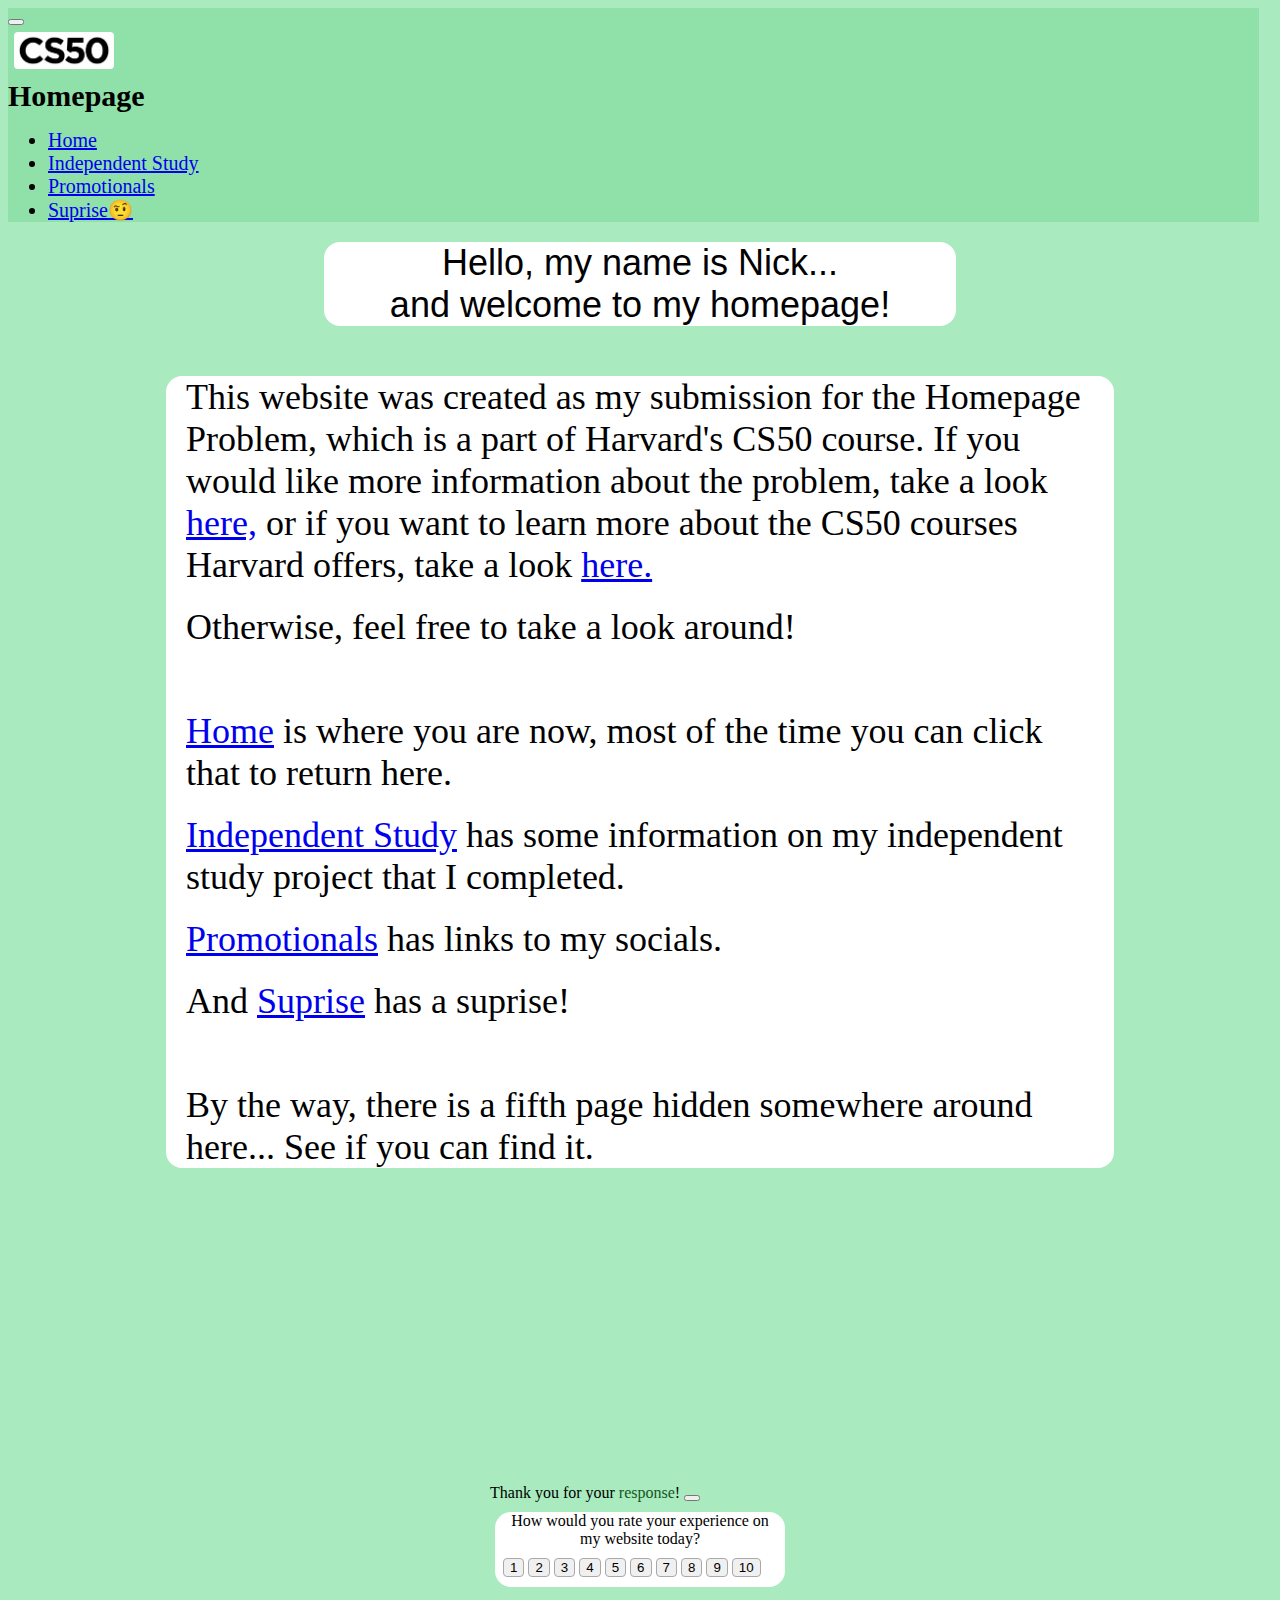
<file: index.html>
<!DOCTYPE html>

<html lang="en">
    <head>
        <!-- Required meta tags -->
        <meta charset="utf-8">
        <meta name="viewport" content="width=device-width, initial-scale=1">

        <!-- Bootstrap CSS -->
        <link href="https://cdn.jsdelivr.net/npm/bootstrap@5.0.0-beta3/dist/css/bootstrap.min.css" rel="stylesheet" integrity="sha384-eOJMYsd53ii+scO/bJGFsiCZc+5NDVN2yr8+0RDqr0Ql0h+rP48ckxlpbzKgwra6" crossorigin="anonymous">
        <script src="https://code.jquery.com/jquery-3.5.1.slim.min.js" integrity="sha384-DfXdz2htPH0lsSSs5nCTpuj/zy4C+OGpamoFVy38MVBnE+IbbVYUew+OrCXaRkfj" crossorigin="anonymous"></script>

        <link href="styles.css" rel="stylesheet">

        <title>Nick's Homepage</title>
        <!-- main scripts -->
        <script>
            document.addEventListener('DOMContentLoaded', function() {
                let rbl = document.querySelectorAll('.ratingbutton');
                var locked = false;
                for (let i = 0; i < rbl.length; i ++) {
                    rbl[i].addEventListener('click', function() {
                        if (!locked) {
                            rbl[i].style.backgroundColor="DarkGrey";
                            $('.responseAlert').show('.fade');
                            locked = true;
                        }
                    });
                }
            });
        </script>
    </head>



    <body>
        <!-- Bootstrap bundle -->
        <script src="https://cdn.jsdelivr.net/npm/bootstrap@5.0.0-beta3/dist/js/bootstrap.bundle.min.js" integrity="sha384-JEW9xMcG8R+pH31jmWH6WWP0WintQrMb4s7ZOdauHnUtxwoG2vI5DkLtS3qm9Ekf" crossorigin="anonymous"></script>

        <nav class="navbar navbar-expand-lg navbar-light bg-light">
            <div class="homepage-navbar container-fluid">

                <button class="navbar-toggler" type="button" data-bs-toggle="collapse" data-bs-target="#navbarTogglerDemo01" aria-controls="navbarTogglerDemo01" aria-expanded="false" aria-label="Toggle navigation">
                    <span class="navbar-toggler-icon"></span>
                </button>

                <div class="row">
                    <div class="col-4">
                        <img src="cs50.png" alt="cs50 logo" class="nav-image">
                    </div>
                    <div class="col-4">
                        <span class="navbar-brand col-2">Homepage</span>
                    </div>
                </div>

                <div class="collapse navbar-collapse" id="navbarTogglerDemo01">
                    <ul class="navbar-nav me-auto mb-2 mb-lg-0">
                        <li class="nav-item">
                            <a class="nav-link active home-button" aria-current="page" href="#">Home</a>
                        </li>
                        <li class="nav-item">
                            <a class="nav-link active hpage-two-button" aria-current="page" href="projects.html">Independent Study</a>
                        </li>
                        <li class="nav-item">
                            <a class="nav-link active page-one-button" aria-current="page" href="promotionals.html">Promotionals</a>
                        </li>
                        <li class="nav-item">
                            <a class="nav-link active page-three-button" aria-current="page" href="suprise.html">Suprise&#129320;</a>
                        </li>
                    </ul>
                </div>
            </div>
        </nav>

        <div id="mainhead">
            <p class="mainheader" style="display: inline;">Hello, my name is Nick...<br>and welcome to my homepage!</p>
        </div>
        <div id="mainpara">
            <p>This website was created as my submission for the Homepage Problem, which is a part of Harvard's CS50 course.
            If you would like more information about the problem, take a look <a href="https://cs50.harvard.edu/x/2021/psets/8/homepage" target="_blank" class="link-secondary">here,</a>
            or if you want to learn more about the CS50 courses Harvard offers, take a look <a href="https://www.edx.org/cs50#:~:text=Introduction%20to%20Computer%20Science%20from,for%20the%20course%20on%20edX." target="_blank" class="link-secondary">here.</a>
            </p>
            <p>
            Otherwise, feel free to take a look around!<br><br>
            <p><a href="#" class="link-secondary">Home</a> is where you are now, most of the time you can click that to return here.</p>
            <p><a href="projects.html" class="link-secondary">Independent Study</a> has some information on my independent study project that I completed.</p>
            <p><a href="promotionals.html" class="link-secondary">Promotionals</a> has links to my socials. </p>
            <p>And <a href="suprise.html" class="link-secondary">Suprise</a> has a suprise!</p>
            </p>
            <p><br>
            By the way, there is a fifth page hidden somewhere around here... See if you can find it.
            </p>
        </div>

        <div class="alert responseAlert alert-success collapse" role="alert">
            Thank you for your <a href="easteregg.html" class="responselink">response</a>!

            <button type="button" class="btn-close" data-bs-dismiss="alert" aria-label="&times;">
            </button>
        </div>


        <div class="ratings">
            <p>How would you rate your experience on my website today?</p>
            <div class="ratebuttons">
                <button class="ratingbutton" id='b1'>1</button>
                <button class="ratingbutton" id='b2'>2</button>
                <button class="ratingbutton" id='b3'>3</button>
                <button class="ratingbutton" id='b4'>4</button>
                <button class="ratingbutton" id='b5'>5</button>
                <button class="ratingbutton" id='b6'>6</button>
                <button class="ratingbutton" id='b7'>7</button>
                <button class="ratingbutton" id='b8'>8</button>
                <button class="ratingbutton" id='b9'>9</button>
                <button class="ratingbutton" id='b10'>10</button>
            </div>

        </div>
    </body>

</html>
</file>
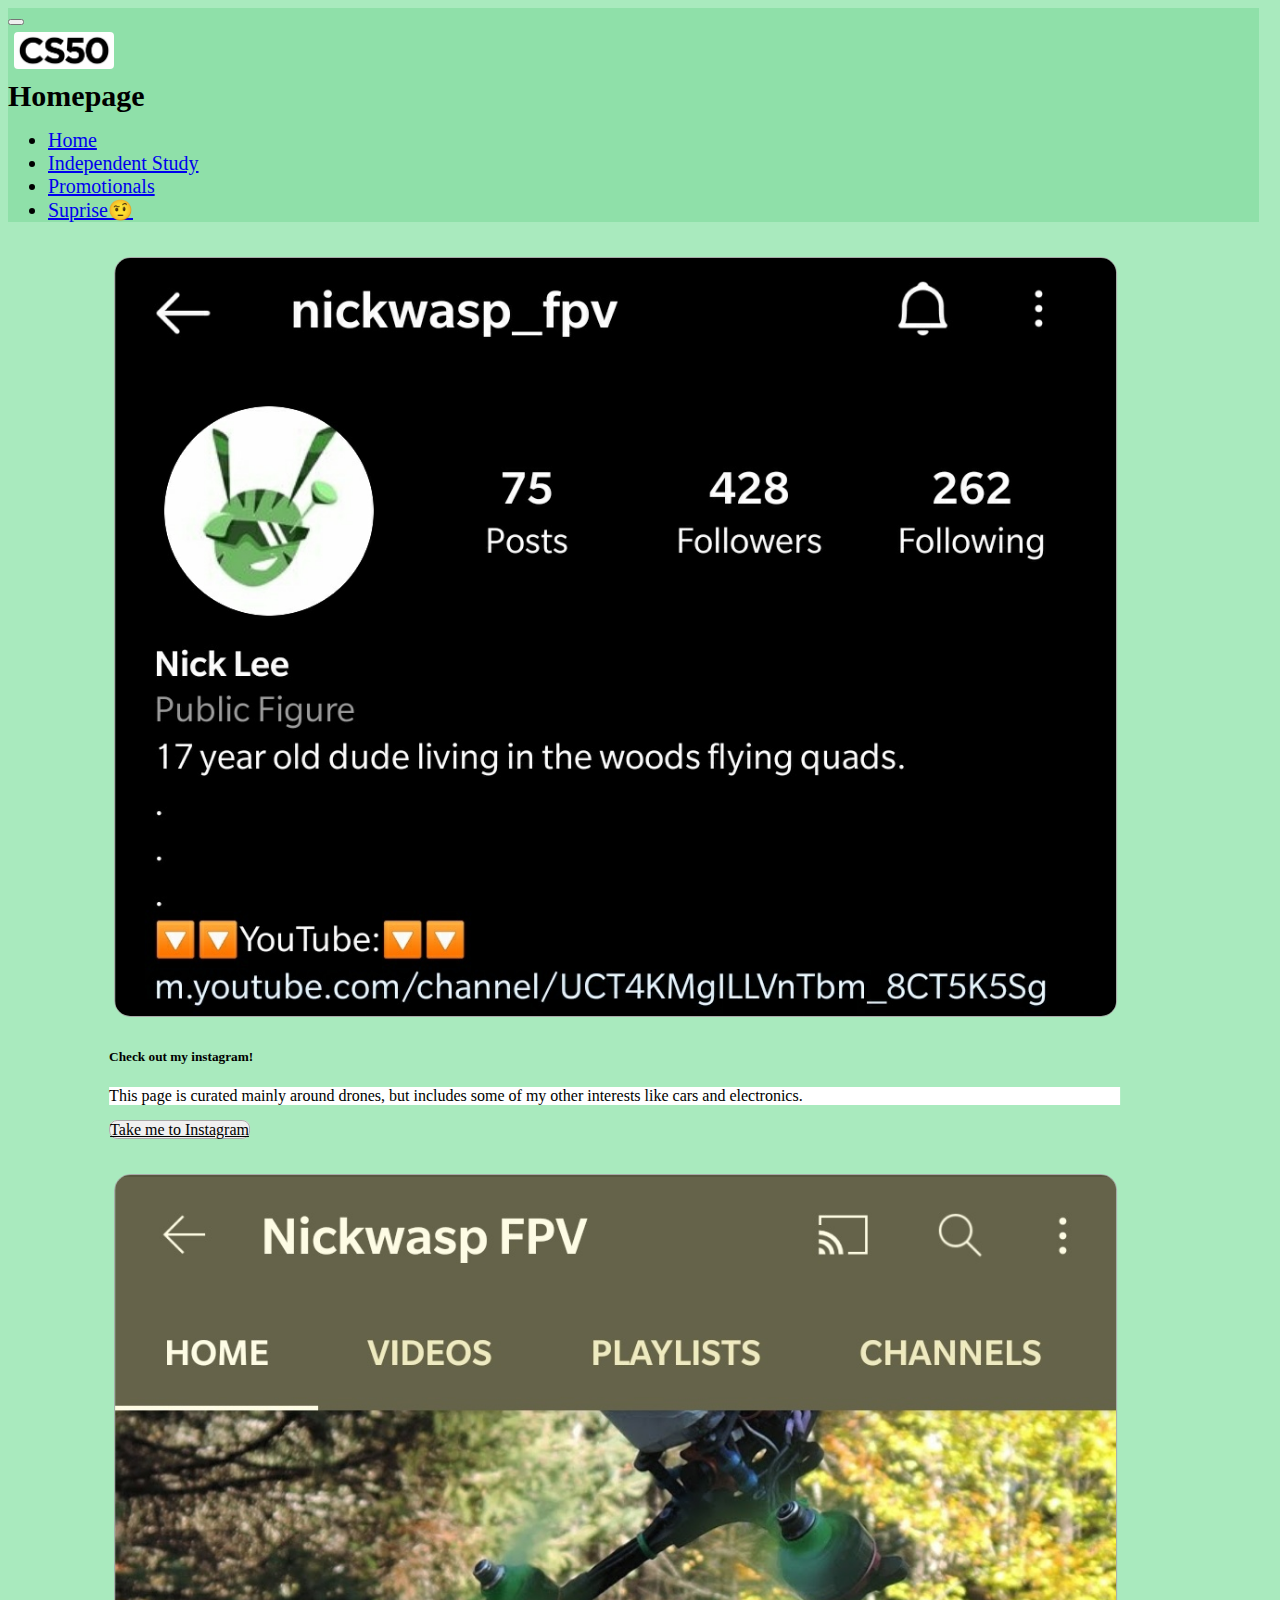
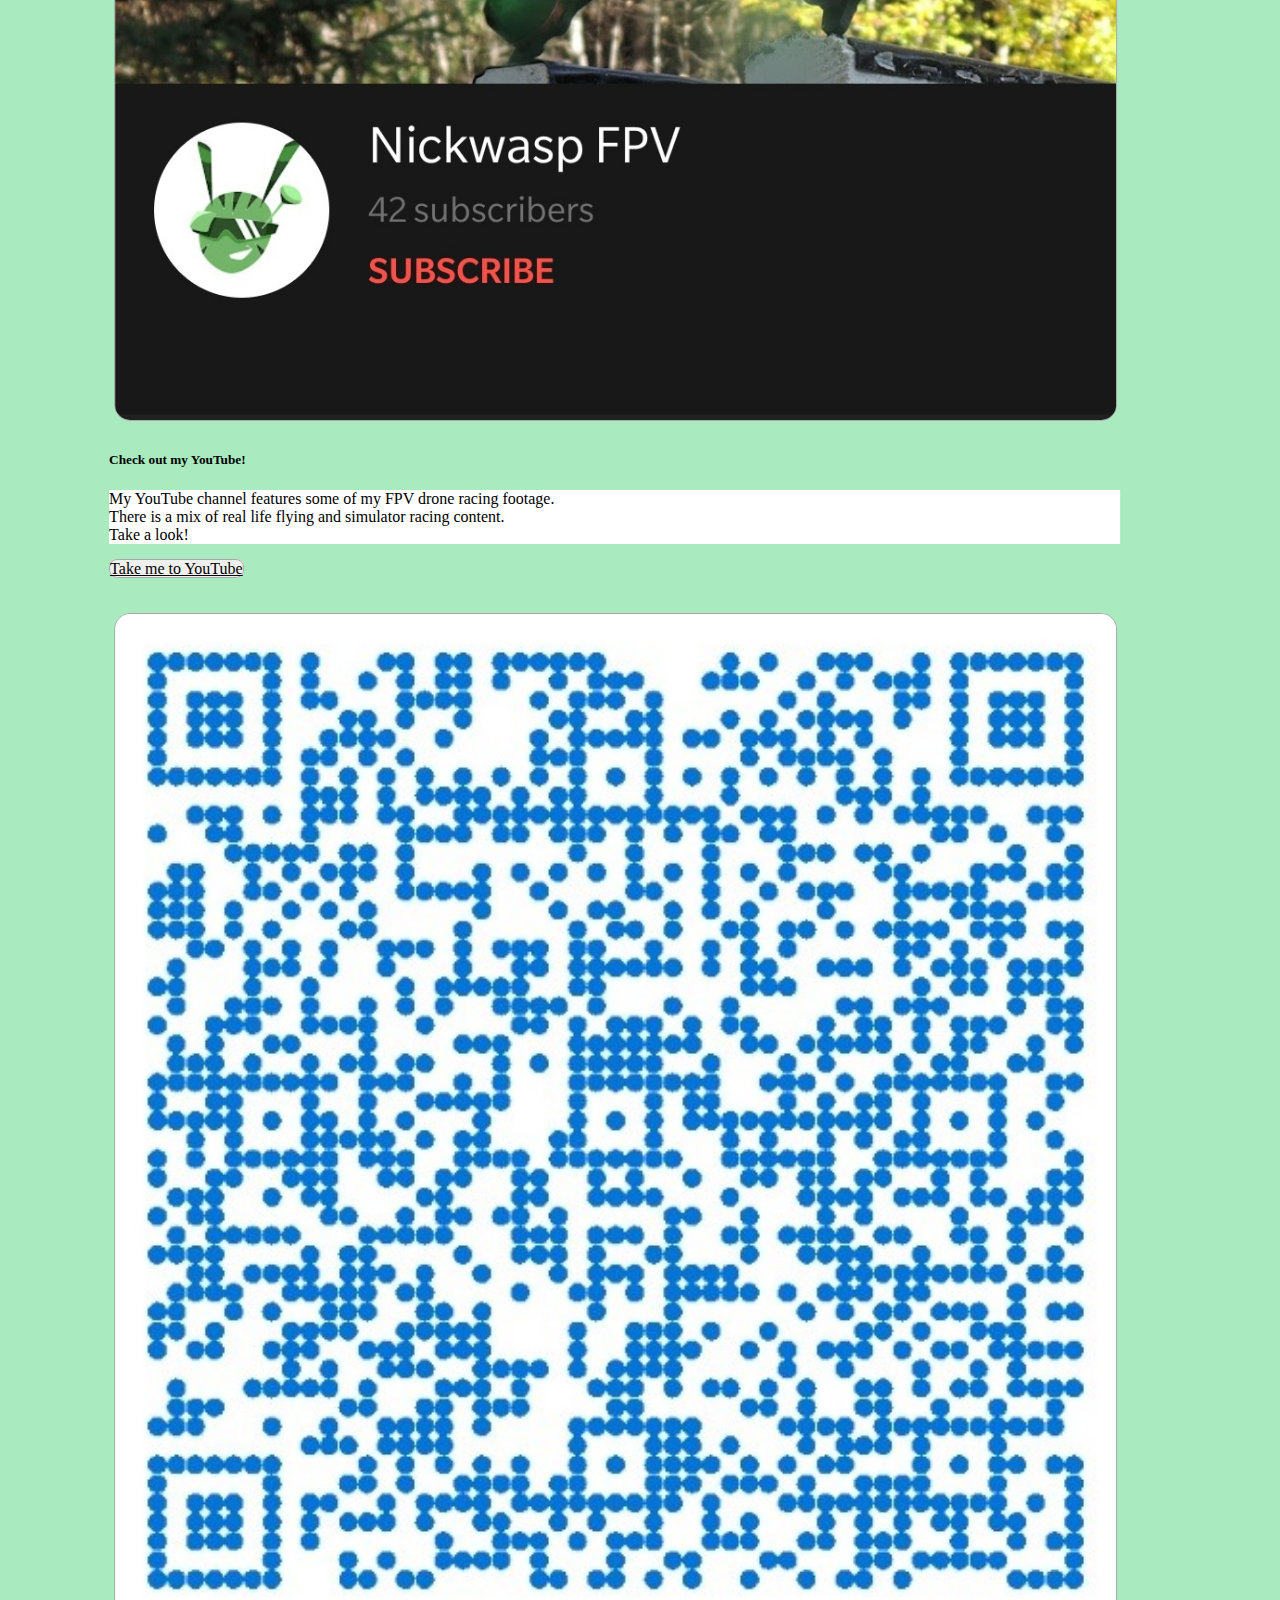
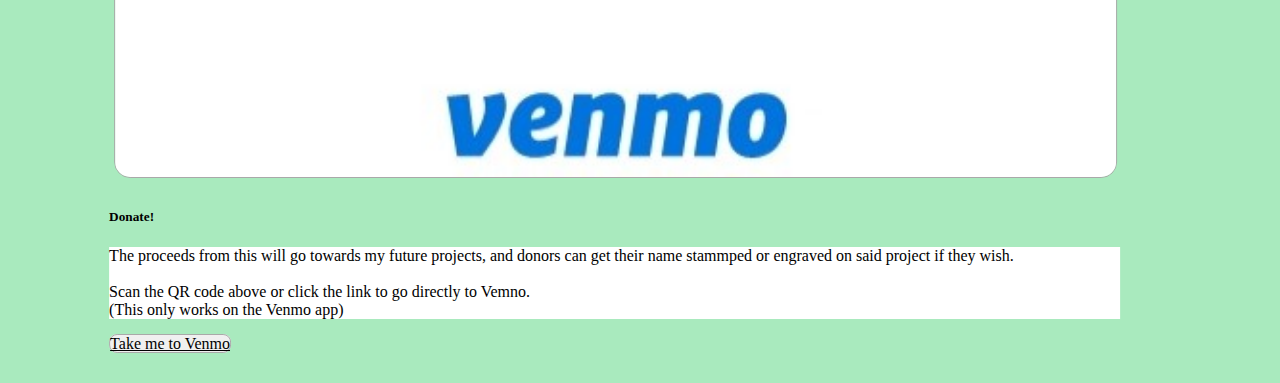
<file: promotionals.html>
<!DOCTYPE html>

<html lang="en">
    <head>
        <!-- Required meta tags -->
        <meta charset="utf-8">
        <meta name="viewport" content="width=device-width, initial-scale=1">

        <!-- Bootstrap CSS -->
        <link href="https://cdn.jsdelivr.net/npm/bootstrap@5.0.0-beta3/dist/css/bootstrap.min.css" rel="stylesheet" integrity="sha384-eOJMYsd53ii+scO/bJGFsiCZc+5NDVN2yr8+0RDqr0Ql0h+rP48ckxlpbzKgwra6" crossorigin="anonymous">
        <script src="https://code.jquery.com/jquery-3.5.1.slim.min.js" integrity="sha384-DfXdz2htPH0lsSSs5nCTpuj/zy4C+OGpamoFVy38MVBnE+IbbVYUew+OrCXaRkfj" crossorigin="anonymous"></script>

        <link href="styles.css" rel="stylesheet">

        <title>Nick's Homepage</title>
        <!-- main scripts -->
        <script>

        </script>
    </head>

    <body>
        <!-- Bootstrap bundle -->
        <script src="https://cdn.jsdelivr.net/npm/bootstrap@5.0.0-beta3/dist/js/bootstrap.bundle.min.js" integrity="sha384-JEW9xMcG8R+pH31jmWH6WWP0WintQrMb4s7ZOdauHnUtxwoG2vI5DkLtS3qm9Ekf" crossorigin="anonymous"></script>

        <nav class="navbar navbar-expand-lg navbar-light bg-light">
            <div class="homepage-navbar container-fluid">

                <button class="navbar-toggler" type="button" data-bs-toggle="collapse" data-bs-target="#navbarTogglerDemo01" aria-controls="navbarTogglerDemo01" aria-expanded="false" aria-label="Toggle navigation">
                    <span class="navbar-toggler-icon"></span>
                </button>

                <div class="row">
                    <div class="col-4">
                        <img src="cs50.png" alt="cs50 logo" class="nav-image">
                    </div>
                    <div class="col-4">
                        <span class="navbar-brand col-2">Homepage</span>
                    </div>
                </div>

                <div class="collapse navbar-collapse" id="navbarTogglerDemo01">
                    <ul class="navbar-nav me-auto mb-2 mb-lg-0">
                        <li class="nav-item">
                            <a class="nav-link active home-button" aria-current="page" href="index.html">Home</a>
                        </li>
                        <li class="nav-item">
                            <a class="nav-link active hpage-two-button" aria-current="page" href="projects.html">Independent Study</a>
                        </li>
                        <li class="nav-item">
                            <a class="nav-link active page-one-button" aria-current="page" href="#">Promotionals</a>
                        </li>
                        <li class="nav-item">
                            <a class="nav-link active page-three-button" aria-current="page" href="suprise.html">Suprise&#129320;</a>
                        </li>
                    </ul>
                </div>
            </div>
        </nav>

        <div class="row">
            <div class="col-sm-4">
                <div class="card">
                    <img src="images/promo/instagram.jpg" class="promo-image card-img-top" alt="instagram page banner">
                    <div class="card-body">
                        <h5 class="card-title">Check out my instagram!</h5>
                        <p class="card-text">This page is curated mainly around drones, but includes some of my other interests like cars and electronics.</p>
                        <a href="https://www.instagram.com/nickwasp_fpv/" class="btn btn-primary">Take me to Instagram</a>
                    </div>
                 </div>
             </div>

            <div class="col-sm-4">
                <div class="card">
                    <img src="images/promo/youtube.jpg" class="promo-image card-img-top" alt="youtube channel banner">
                    <div class="card-body">
                        <h5 class="card-title">Check out my YouTube!</h5>

                        <p class="card-text">My YouTube channel features some of my FPV drone racing footage.
                        <br>There is a mix of real life flying and simulator racing content.
                        <br>Take a look!</p>

                        <a href="https://www.youtube.com/channel/UCT4KMgILLVnTbm_8CT5K5Sg" class="btn btn-primary">Take me to YouTube</a>
                    </div>
                 </div>
             </div>

             <div class="col-sm-4">
                <div class="card">
                    <img src="images/promo/venmo.jpg" class="promo-image card-img-top" alt="venmo QR code">
                    <div class="card-body">
                        <h5 class="card-title">Donate!</h5>

                        <p class="card-text">The proceeds from this will go towards my future projects, and donors can get their name stammped or engraved on said project if they wish. <br><br>
                        Scan the QR code above or click the link to go directly to Vemno.<br>
                        (This only works on the Venmo app)</p>

                        <a href="https://www.paypal.com/qrcodes/venmocs/e6e89bf3-7dbd-4740-94f8-8ccd8e50be13" class="btn btn-primary">Take me to Venmo</a>
                    </div>
                 </div>
             </div>
         </div>

    </body>

</html>
</file>
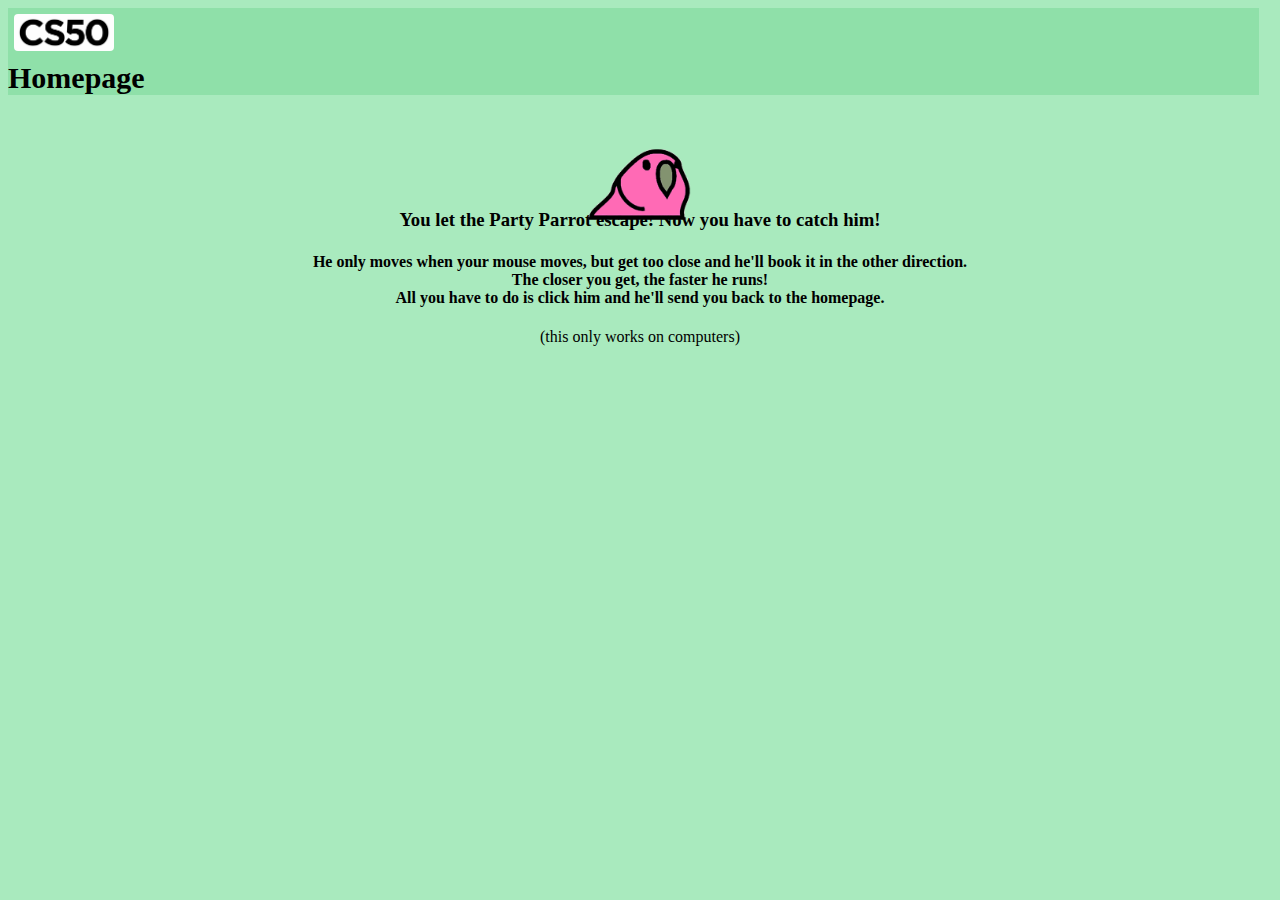
<file: suprise.html>
<!DOCTYPE html>

<html lang="en">
    <head>
        <!-- Required meta tags -->
        <meta charset="utf-8">
        <meta name="viewport" content="width=device-width, initial-scale=1">

        <!-- Bootstrap CSS -->
        <link href="https://cdn.jsdelivr.net/npm/bootstrap@5.0.0-beta3/dist/css/bootstrap.min.css" rel="stylesheet" integrity="sha384-eOJMYsd53ii+scO/bJGFsiCZc+5NDVN2yr8+0RDqr0Ql0h+rP48ckxlpbzKgwra6" crossorigin="anonymous">
        <script src="https://code.jquery.com/jquery-3.5.1.slim.min.js" integrity="sha384-DfXdz2htPH0lsSSs5nCTpuj/zy4C+OGpamoFVy38MVBnE+IbbVYUew+OrCXaRkfj" crossorigin="anonymous"></script>

        <link href="styles.css" rel="stylesheet">

        <title>Nick's Homepage</title>
        <!-- main scripts -->
        <script>

            // I realize there is a math.dist function. But i already wrote this when i figured that out...
            // If you're wondering, this function takes the coordinates of two things and returns the distance between them in pixels.
            let distanceTo = function(x1, y1, x2, y2) {
                let xdist = x2 - x1;
                let ydist = y2 - y1;

                let dist = Math.sqrt(Math.pow(xdist, 2) + Math.pow(ydist, 2));

                return (dist);
            };

            document.addEventListener("DOMContentLoaded", function() {
                // This is the party parrot
                let party=document.querySelector(".partydude");

                // This is everything. This is used for mouse move events
                let back=document.querySelector("html");

                // X and Y velocity and direction for Mr. Parrot
                let xVel = 0, yVel = 0;
                let xDir = 0, yDir = 0;

                // This stuff happens every time your mouse moves
                back.addEventListener("mousemove", function(event) {
                    // This gets mouse coordinates as well as bird coordinates
                    let mouseX = event.clientX, mouseY = event.clientY, birdX = party.x, birdY = party.y;

                    // This will change the direction and velocity of the bird if you get too close with your mouse
                    if (distanceTo(mouseX, mouseY, birdX, birdY) < window.innerWidth/5) {
                        // These decide whether to move up or down, left/right
                        if (birdX > mouseX) {
                            xDir = 1;
                        } else {
                            xDir = -1;
                        }
                        if (birdY > mouseY) {
                            yDir = 1;
                        } else {
                            yDir = -1;
                        }

                        // This updates the directional velocity of Mr. Parrot

                        xVel = (5 - Math.abs(birdX - mouseX) / 80) * xDir
                        yVel = (5 - Math.abs(birdY - mouseY) / 80) * yDir
                        }

                    // This loops when the mouse moves even if the mouse isnt withen 500px of the bird
                    // This updates the position of the bird with the velocities
                    party.style.left = (birdX + xVel) + "px";
                    party.style.top = (birdY - 65 + yVel) + "px";

                    // These next two keep the bird on the screen
                    if (birdX > window.innerWidth) {
                        party.style.left = 0 + "px";
                    } else if (birdX < 0) {
                        party.style.left = window.innerWidth - 60 + "px";
                    }

                    if (birdY + 80 > window.innerHeight) {
                        party.style.top = 0 + "px";
                    } else if (birdY - 65 < 0) {
                        party.style.top = window.innerHeight - 145 + "px";
                    }
                });
            });
        </script>
    </head>



    <body>
        <!-- Bootstrap bundle -->
        <script src="https://cdn.jsdelivr.net/npm/bootstrap@5.0.0-beta3/dist/js/bootstrap.bundle.min.js" integrity="sha384-JEW9xMcG8R+pH31jmWH6WWP0WintQrMb4s7ZOdauHnUtxwoG2vI5DkLtS3qm9Ekf" crossorigin="anonymous"></script>

        <nav class="navbar navbar-expand-lg navbar-light bg-light">
            <div class="homepage-navbar container-fluid">
                <div class="row">
                    <div class="col-4">
                        <img src="cs50.png" alt="cs50 logo" class="nav-image">
                    </div>
                    <div class="col-4">
                        <span class="navbar-brand col-2"> Homepage</span>
                    </div>
                </div>
                <!-- This is the navbar links. Currently not used just to increase the challenge
                <ul class=" navbar-nav me-auto mb-2 mb-lg-0">
                    <li class="nav-item">
                        <a class="nav-link active home-button" aria-current="page" href="index.html">Home</a>
                    </li>
                    <li class="nav-item">
                        <a class="nav-link active hpage-two-button" aria-current="page" href="projects.html">Projects</a>
                    </li>
                    <li class="nav-item">
                        <a class="nav-link active page-three-button" aria-current="page" href="#">Suprise&#129320;</a>
                    </li>
                    <li class="nav-item">
                        <a class="nav-link active page-one-button" aria-current="page" href="promotionals.html">Promotionals</a>
                    </li>
                </ul>
                -->
            </div>
        </nav>



        <div class="partyparrot">
            <a href="index.html">
                <img src="images/partytime.gif" alt="Party parrot gif" class="partydude">
            </a>
        </div>
        <div class="supriseintro" style="text-align: center; vertical-align: top;">
            <h3>You let the Party Parrot escape! Now you have to catch him!</h3>
            <h4>He only moves when your mouse moves, but get too close and he'll book it in the other direction.<br>
            The closer you get, the faster he runs!<br>
            All you have to do is click him and he'll send you back to the homepage.</h4>
            <p>(this only works on computers)</p>
        </div>
        <p id="mousetext" style="position: relative; top: 200px"></p>
    </body>

</html>
</file>
<file: styles.css>
body{
    background-color:#A9EABE;
}


h3 {
    margin: 20px;
}

footer {
    text-align: center;
    position: fixed;
    bottom: 20px;
    width: 100%;
}

#mainhead {
    background-color: white;
    border-radius: 1rem;
    font-family: "Arial", sans-serif;
    font-size: 4vmin;
    text-align: center;
    width: 50%;
    position: relative;
    left: 25%;
    margin-top: 20px;

}

#mainpara {
    background-color: white;
    width: 75%;
    position: relative;
    left: 12.5%;
    margin-top: 50px;
    margin-bottom: 25%;
    border-radius: 1rem;

}

#mainpara p {
    font-size: 4vmin;
    background-color: white;
    margin: 20px;
}

.ratingbutton {
    border: 1px solid;
    border-radius: 0.25rem;
    border-color: DarkGrey;
    background-color: #f0f0f0;
    transition: background-color 0.15s ease-in-out;
    margin-bottom: 10px;
    left: 50px;
}

.ratings {
    background-color: white;
    border-radius: 1rem;
    margin-bottom: 100px;
    position: relative;
    width: 290px;
    left: calc(50% - 145px);
}

.ratings p {
    border-radius: 1rem;
    text-align: center;
    margin: 10px;
    background-color: white;
}

.ratebuttons {
    position: relative;
    left: calc(50% - 137px);
}

.responseAlert {
    position: relative;
    transform: translate(-50%, 0%);
    bottom: 0px;
    width: 300px;
    left: 50%;
}

.responselink {
    color:#155724;
    text-decoration: none;
}

.responselink:hover {
    color:#155724;
}
.navbar-brand {
    font-size: 30px;
    font-weight: bold;
    margin-right: 70px;
    text-align: left;

}

.homepage-navbar {
    background-color: #8FE0A9;
    color: black;
    width: 99%;
    border-color: black;
    border-width: 1px;
}

.nav-image {
    width: 100px;
    border-radius: 0.25rem;
    margin: 6px;
}


.nav-item {
    font-size: 20px;
}

.promo-image {
    width: calc(100% - 10px);
    border: 1px solid;
    border-color: DarkGrey;
    border-radius: 1rem;
    margin: 5px;
}

.card {
    width:80%;
    border-radius: 1rem;
    transform: translate(10%, 0%);
    margin-top: 30px;
    margin-bottom: 30px;
}

.card-text {
    background-color: white;
}

.btn-primary {
    background-color: #f0f0f0;
    color: black;
    border: 1px solid;
    border-color: DarkGrey;
    border-radius: 0.5rem;
}

.partyparrot .partydude{
    width: 10%;
    transform: translate(-50%, -50%);
    position: relative;
    top: 80px;
    left: 50%;
}

.mousetext {
    width: 100px;
}

.content {
    background-color: white;
    border-radius: 1rem;
    width: 70%;
    position: relative;
    left: 12.5%;
    margin-top: 20px;
}

.contents .ctext {
    font-size: 1.5vw;
    margin: 20px;
}
.contents .chead {
    font-size: 2.5vw;
    margin: 20px;
}

.cimage {
    border-width: 1px;
    border-color: DarkGrey;
    border-radius: 1rem;
    width: 60%;
    margin: 10px;
    position: relative;
    transform: translate(-50%, 0%);
    left: 50%;
}

#topbutton {
    position: fixed;
    bottom: 10px;
    left: 10px;
    width: 9%;
    height: 35px;
    font-size: 1vmax;
}
</file>
